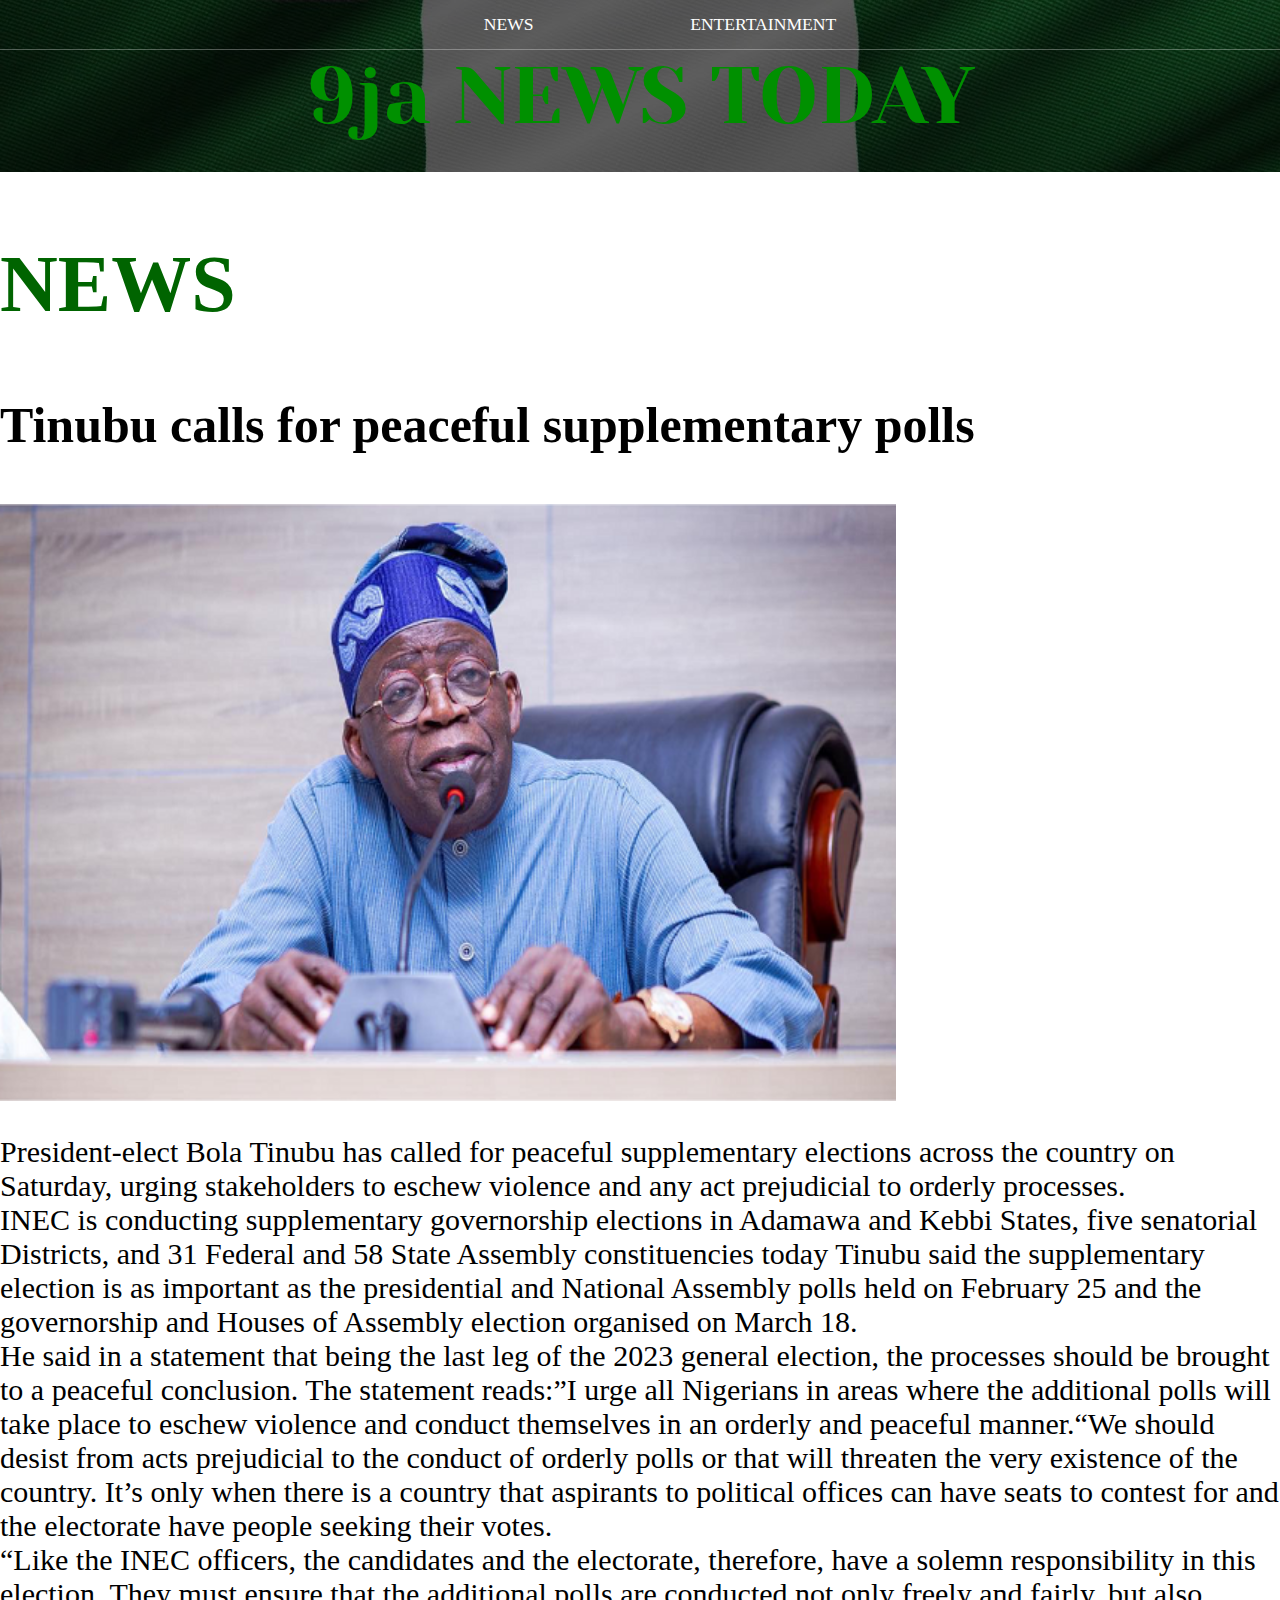
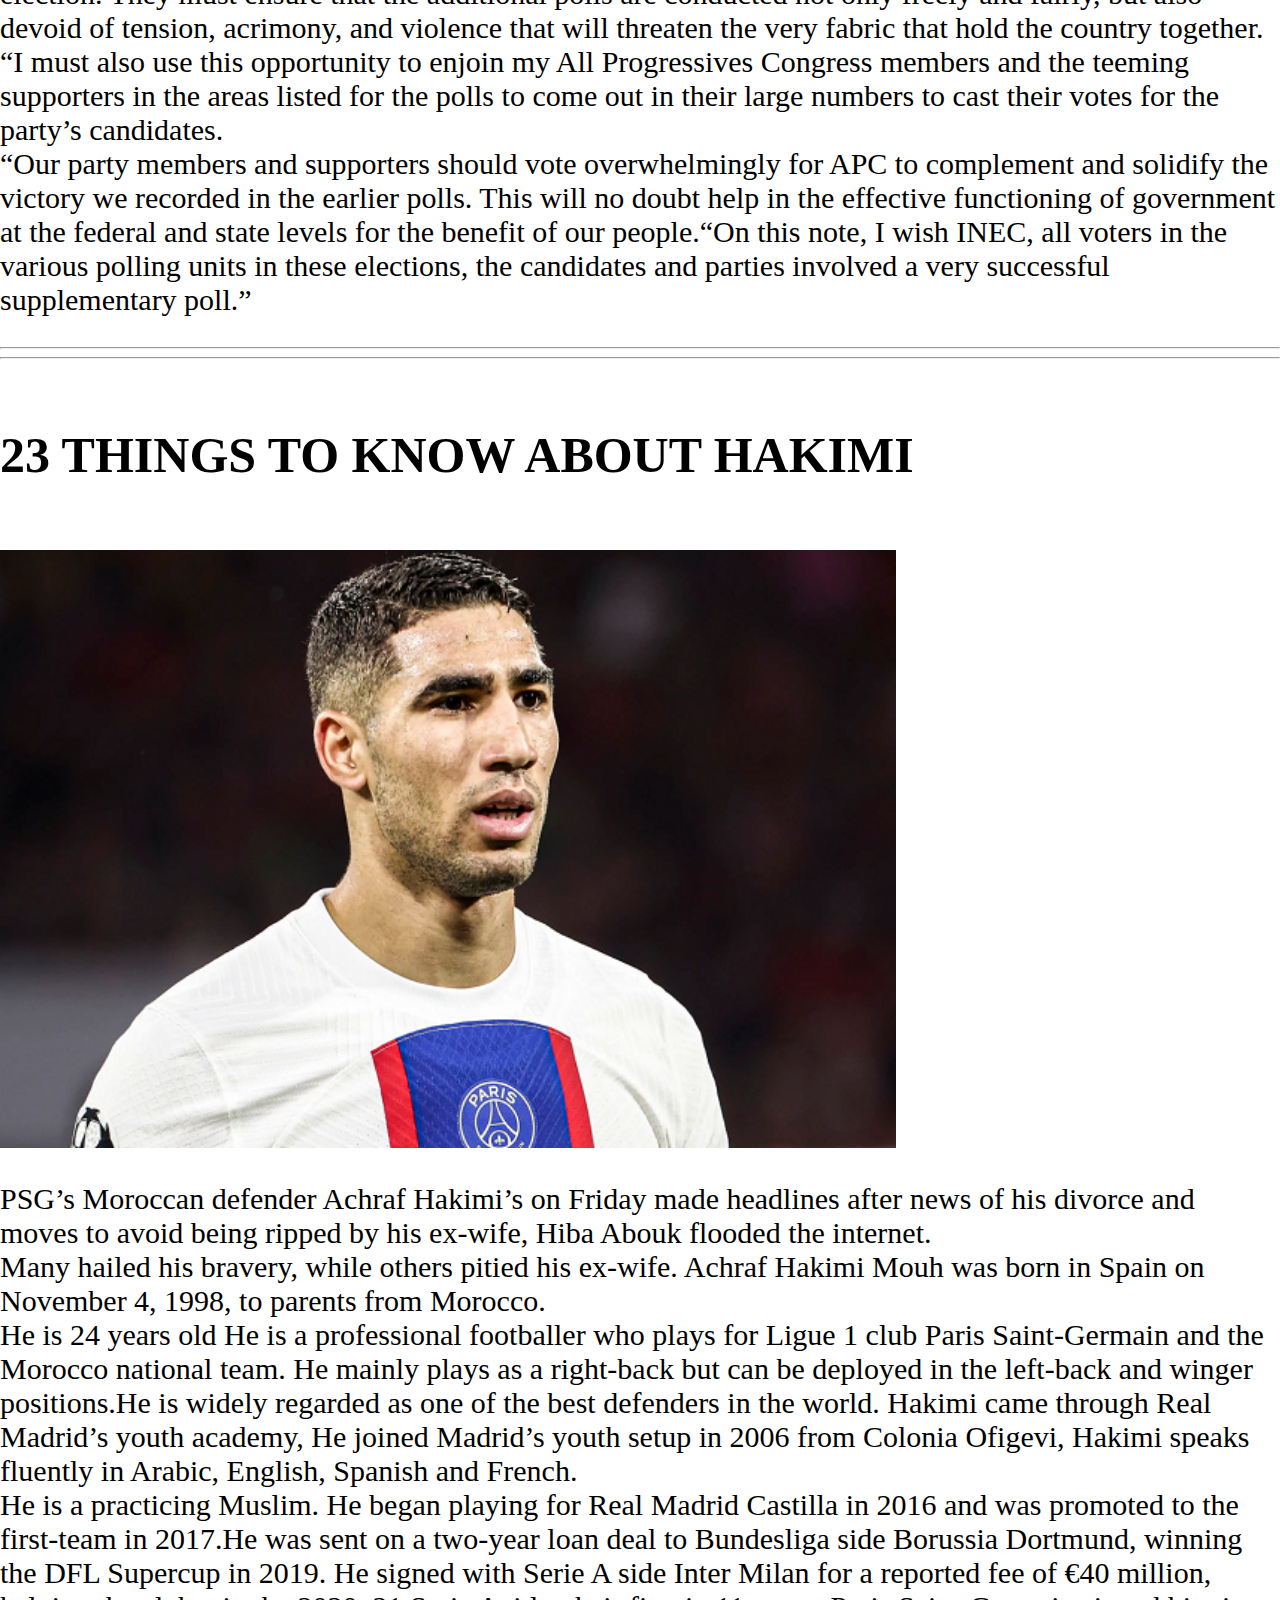
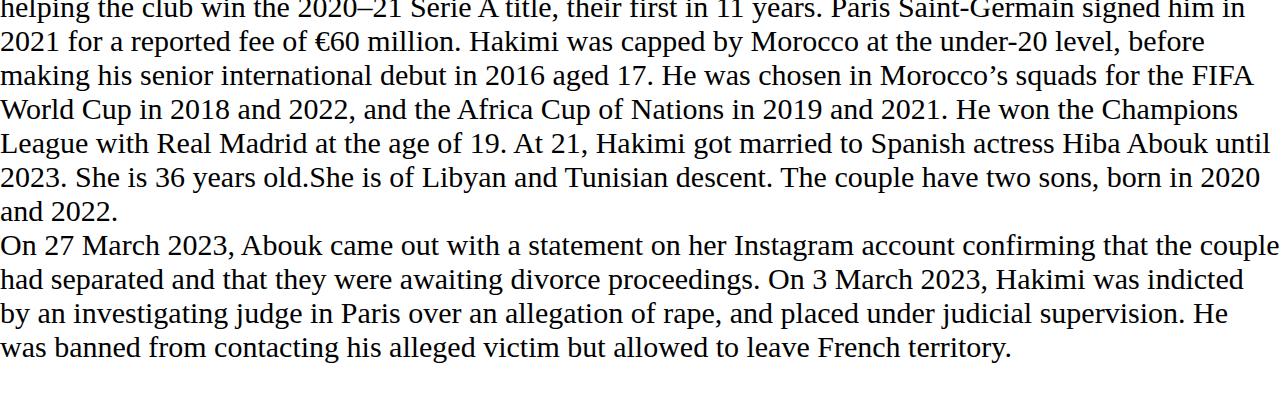
<file: news website/news.html>
<!DOCTYPE html>
<html>
<head>
	<meta charset="utf-8">
	<meta name="viewport" content="width=device-width, initial-scale=1">
	<title>news for you</title>
	<link rel="stylesheet" type="text/css" href="stylesnews.css">
</head>
<body>
	 <!-- creating navigations -->
	  <header class="main-header">
	  
	  <section for="navigation" class="main-nav">
	  	<ul>
	  	  <li>	<a href="news.html" title="NEWS" name="" id="" > NEWS</a></li>
	  	  <li>	<a href="newsentertainment.html" title="EMTERTAINMENT" name="" id="" > ENTERTAINMENT</a></li>
	  	  </ul>
	  </section>
	  
	  <h1 class="band-name band-name-large">9ja NEWS TODAY</h1>
	
</header>
<!-- end of navigations -->
	<section>
		
		<h2 class="NEWSHEAD">NEWS</h2>
		<h3 class="tinubu">Tinubu calls for peaceful supplementary polls</h3>
		<img src="./tinubupools.png" width="70%">
		<p class="bola">President-elect Bola Tinubu has called for peaceful supplementary elections across the country on Saturday, urging stakeholders to eschew violence and any act prejudicial to orderly processes.<br/>INEC is conducting supplementary governorship elections in Adamawa and Kebbi States, five senatorial Districts, and 31 Federal and 58 State Assembly constituencies today Tinubu said the supplementary election is as important as the presidential and National Assembly polls held on February 25 and the governorship and Houses of Assembly election organised on March 18.<br/>

He said in a statement that being the last leg of the 2023 general election, the processes should be brought to a peaceful conclusion.

The statement reads:”I urge all Nigerians in areas where the additional polls will take place to eschew violence and conduct themselves in an orderly and peaceful manner.“We should desist from acts prejudicial to the conduct of orderly polls or that will threaten the very existence of the country. It’s only when there is a country that aspirants to political offices can have seats to contest for and the electorate have people seeking their votes.<br/>

“Like the INEC officers, the candidates and the electorate, therefore, have a solemn responsibility in this election. They must ensure that the additional polls are conducted not only freely and fairly, but also devoid of tension, acrimony, and violence that will threaten the very fabric that hold the country together.
“I must also use this opportunity to enjoin my All Progressives Congress members and the teeming supporters in the areas listed for the polls to come out in their large numbers to cast their votes for the party’s candidates.<br/>

“Our party members and supporters should vote overwhelmingly for APC to complement and solidify the victory we recorded in the earlier polls. This will no doubt help in the effective functioning of government at the federal and state levels for the benefit of our people.“On this note, I wish INEC, all voters in the various polling units in these elections, the candidates and parties involved a very successful supplementary poll.”
<hr/> <hr/>

<h4 class="hakimi">23 THINGS TO KNOW ABOUT HAKIMI</h4>
<img src="./hakimi.png" width="70%">
<p class="hakimi2"> PSG’s Moroccan defender Achraf Hakimi’s on Friday made headlines after news of his divorce and moves to avoid being ripped by his ex-wife, Hiba Abouk flooded the internet.<br/>
Many hailed his bravery, while others pitied his ex-wife.
Achraf Hakimi Mouh was born in Spain on November 4, 1998, to parents from Morocco.<br/>
He is 24 years old He is a professional footballer who plays for Ligue 1 club Paris Saint-Germain and the Morocco national team.
He mainly plays as a right-back but can be deployed in the left-back and winger positions.He is widely regarded as one of the best defenders in the world.
Hakimi came through Real Madrid’s youth academy, He joined Madrid’s youth setup in 2006 from Colonia Ofigevi,

Hakimi speaks fluently in Arabic, English, Spanish and French.<br/>
He is a practicing Muslim.
He began playing for Real Madrid Castilla in 2016 and was promoted to the first-team in 2017.He was sent on a two-year loan deal to Bundesliga side Borussia Dortmund, winning the DFL Supercup in 2019.
He signed with Serie A side Inter Milan for a reported fee of €40 million, helping the club win the 2020–21 Serie A title, their first in 11 years.
Paris Saint-Germain signed him in 2021 for a reported fee of €60 million.
Hakimi was capped by Morocco at the under-20 level, before making his senior international debut in 2016 aged 17.
He was chosen in Morocco’s squads for the FIFA World Cup in 2018 and 2022, and the Africa Cup of Nations in 2019 and 2021.
He won the Champions League with Real Madrid at the age of 19.
At 21, Hakimi got married to Spanish actress Hiba Abouk until 2023.
She is 36 years old.She is of Libyan and Tunisian descent.
The couple have two sons, born in 2020 and 2022.<br/>
On 27 March 2023, Abouk came out with a statement on her Instagram account confirming that the couple had separated and that they were awaiting divorce proceedings.
On 3 March 2023, Hakimi was indicted by an investigating judge in Paris over an allegation of rape, and placed under judicial supervision.
He was banned from contacting his alleged victim but allowed to leave French territory.
	</section>



</body>
</html>
</file>
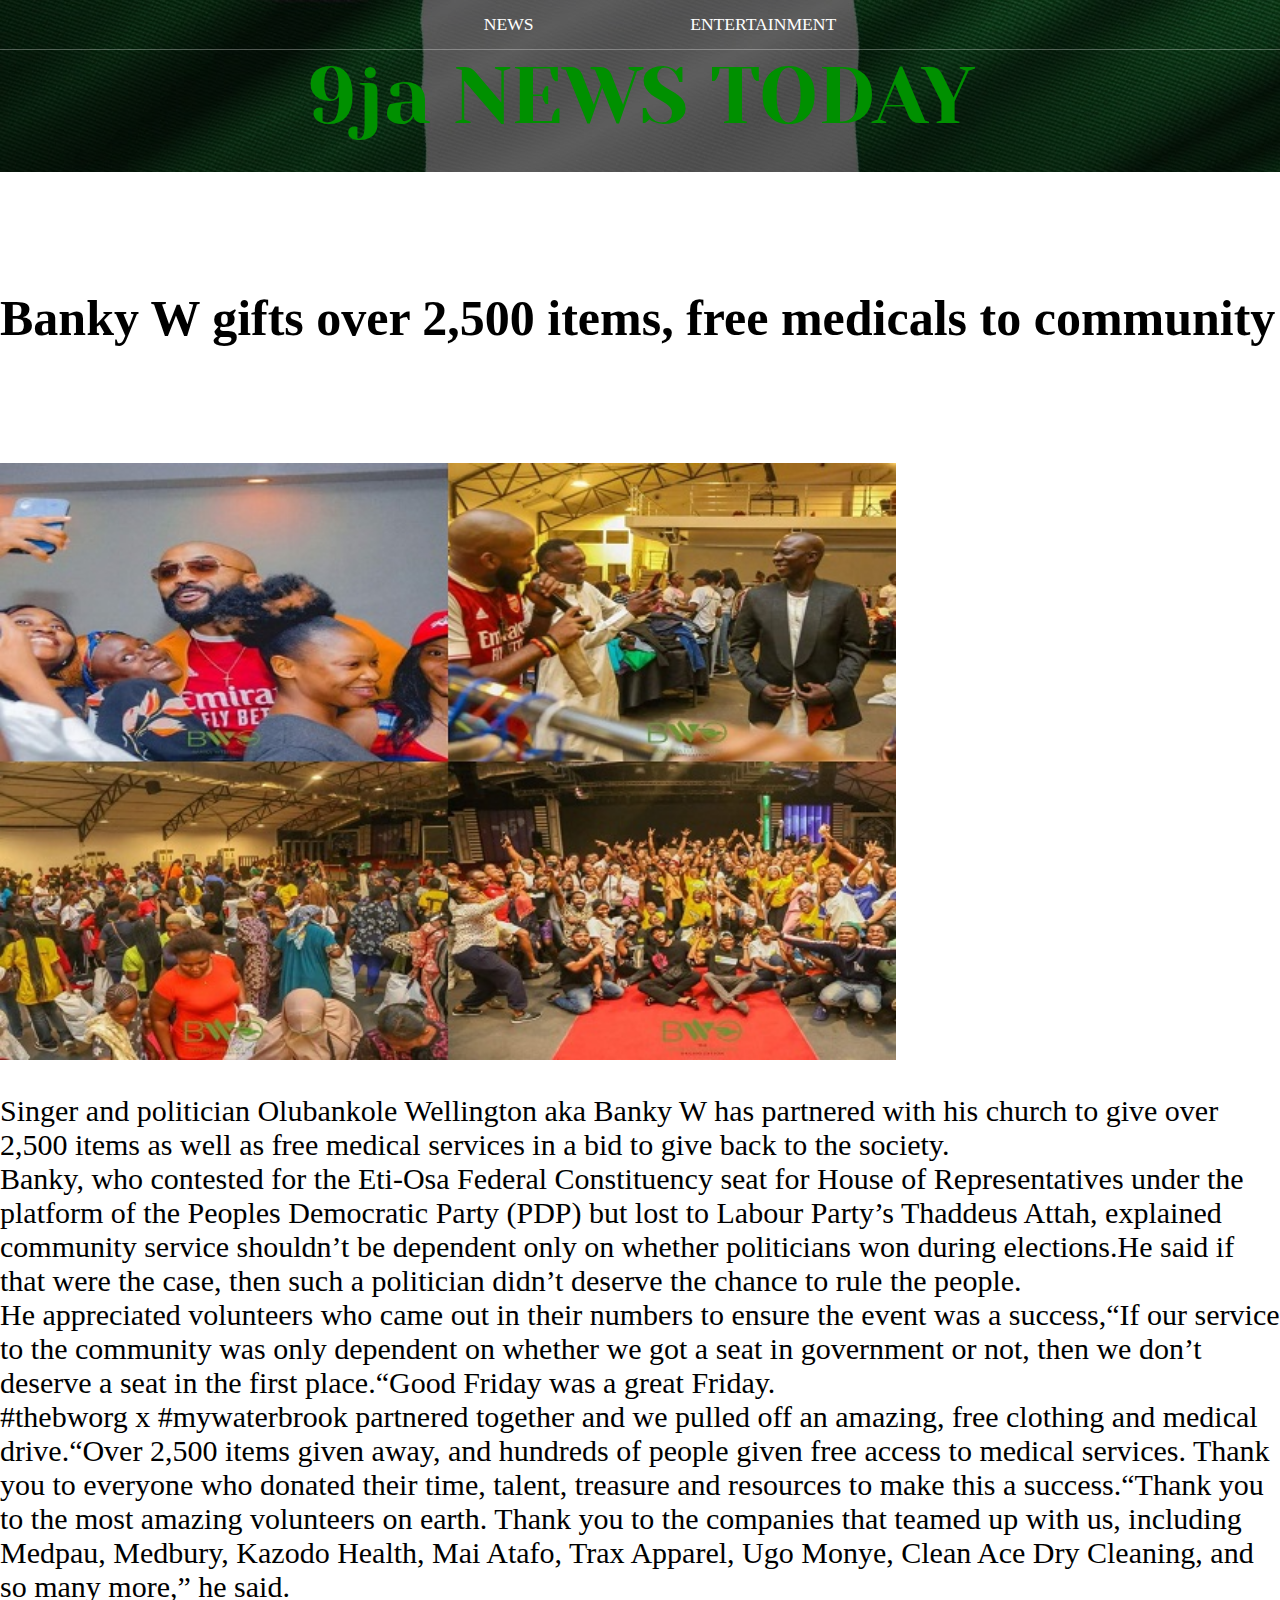
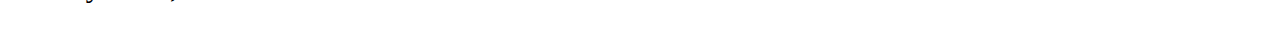
<file: news website/newsentertainment.html>
<!DOCTYPE html>
<html>
<head>
	<meta charset="utf-8">
	<meta name="viewport" content="width=device-width, initial-scale=1">
	<title>news for you</title>
	<link rel="stylesheet" type="text/css" href="stylesnews.css">
</head>
<body>

	<!-- creating navigations -->
	  <header class="main-header">
	  
	  <section for="navigation" class="main-nav">
	  	<ul>
	  	  <li>	<a href="news.html" title="NEWS" name="" id="" > NEWS</a></li>
	  	  <li>	<a href="newsentertainment.html" title="EMTERTAINMENT" name="" id="" > ENTERTAINMENT</a></li>
	  	  </ul>
	  </section>
	  
	  <h1 class="band-name band-name-large">9ja NEWS TODAY</h1>
	
</header>
<!-- end of navigations -->
<h6 class="banky">Banky W gifts over 2,500 items, free medicals to community</h6>

<img src="./bankyw.jpg" width="70%">
<p class="bankyw">Singer and politician Olubankole Wellington aka Banky W has partnered with his church to give over 2,500 items as well as free medical services in a bid to give back to the society.<br/>Banky, who contested for the Eti-Osa Federal Constituency seat for House of Representatives under the platform of the Peoples Democratic Party (PDP) but lost to Labour Party’s Thaddeus Attah, explained community service shouldn’t be dependent only on whether politicians won during elections.He said if that were the case, then such a politician didn’t deserve the chance to rule the people.<br/>He appreciated volunteers who came out in their numbers to ensure the event was a success,“If our service to the community was only dependent on whether we got a seat in government or not, then we don’t deserve a seat in the first place.“Good Friday was a great Friday.<br/> #thebworg x #mywaterbrook partnered together and we pulled off an amazing, free clothing and medical drive.“Over 2,500 items given away, and hundreds of people given free access to medical services. Thank you to everyone who donated their time, talent, treasure and resources to make this a success.“Thank you to the most amazing volunteers on earth. Thank you to the companies that teamed up with us, including Medpau, Medbury, Kazodo Health, Mai Atafo, Trax Apparel, Ugo Monye, Clean Ace Dry Cleaning, and so many more,” he said. 

</p>

</body>
</html>
</file>
<file: news website/stylesnews.css>
@import url("https://fonts.googleapis.com/css?family=Yeseva+One");


*{
	box-sizing: border-box;
	font-family: ;
	color: #777;
}

html, body{
   margin: 0;
   padding: 0;
}
.navigation, ul{  
  margin:0;
 }

 .navigation, li{
 	display: inline;
 }
 .navigation, a{
 	display: inline-block;
 	padding: .8em;
 	color: white;
 	text-decoration: none;
 }

 .main-nav{
 	text-align: center; 
 	font-size: 1.1em;
 	font-weight: lighter;
 	border-bottom: 1px solid rgba(255, 255, 255, .3);
 }
  .main-nav li{
  	  padding: 0 5%;
  }
 .navigation, a:hover{
         background-color: rgba(255, 255, 255, .20);
 }

.main-header{
	background-color:rgba(0, 0, 0, .6);
	background-image:url("./9japic.jpg") ;
	background-blend-mode:multiply ;
	background-size: cover;
	padding-bottom:30px ;
} 
.band-name{
    text-align:center;
    margin: 0;
    font-size: 5em;
    font-family:Yeseva One;
    font-weight: normal;
    color:#009000;
}
.NEWSHEAD{
    color:darkgreen;
    font-family:fantasy;
    font-size: 80px;

}
.tinubu{
    color: black;
    font-size: 50px;
}
.bola{
    font-size: 30px;
    color: black;
}
.hakimi{
    color: black;
    font-size: 50px;
}
.hakimi2{
     font-size: 30px;
    color: black;
}
.banky{
    color: black;
    font-size: 50px;
}
.bankyw{
     font-size: 30px;
    color: black;
}
</file>
